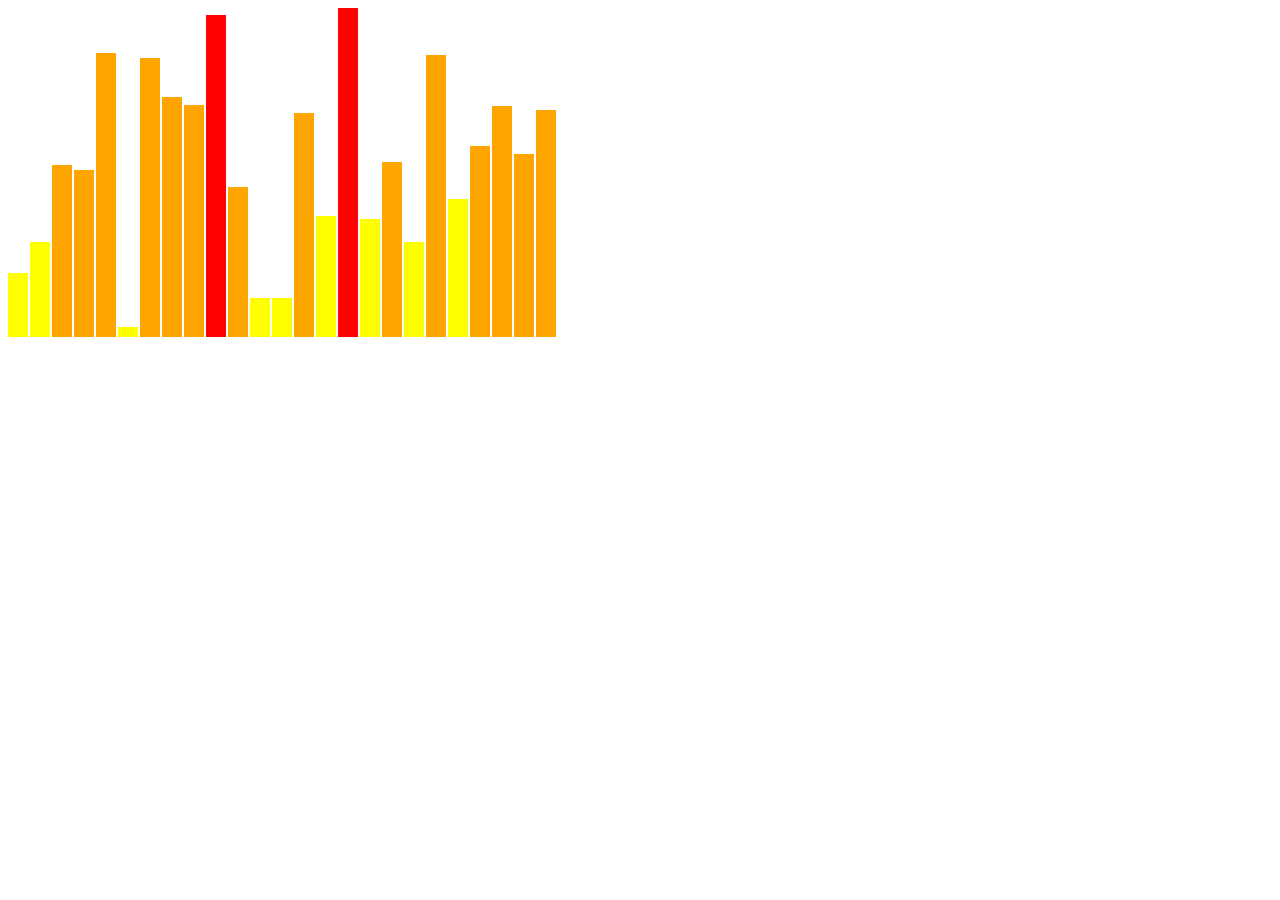
<file: javascript/randomData_SunriseScheme/index.html>
<!DOCTYPE html>
<html lang="en">
    <head>
        <meta charset="utf-8">
        <title>D3 Randomized Data, Color Coded</title>
        <script type="text/javascript" src="d3/d3.v3.js"></script>
    </head>
    <body>

<!--the following script generates randomized data which is used to generate divs as "bars" in a bar graph. The color of the bar depends on the value of the data item-->

    <script type="text/javascript">

    var dataset = [];
    for(var i=0; i<25; i++) { //array will consist of 25 items
      var newNumber = Math.random() *70; //Max = 70
      dataset.push(newNumber);
    }


    d3.select("body").selectAll("div")
      .data(dataset)
      .enter()
      .append("div")
      .attr("class","bar")

      .style("height",function(d){
        var barHeight= d*5; //scale x5
        return barHeight + "px";


      })


      .style("background-color", function(d) {
        if (d>=30 && d<60) { //orange if 30-59
            return "orange";
        }
        else if (d>=50) { //red if 50+ (50-70)
          return "red";
        }

        else{
          return "yellow"; //yellow if 1-29
        }});



        </script>

<style>
div.bar{
  display: inline-block;
  width:20px;
  height: 75px;
  margin-right: 2px;

}
</style>


    </body>
</html>
</file>
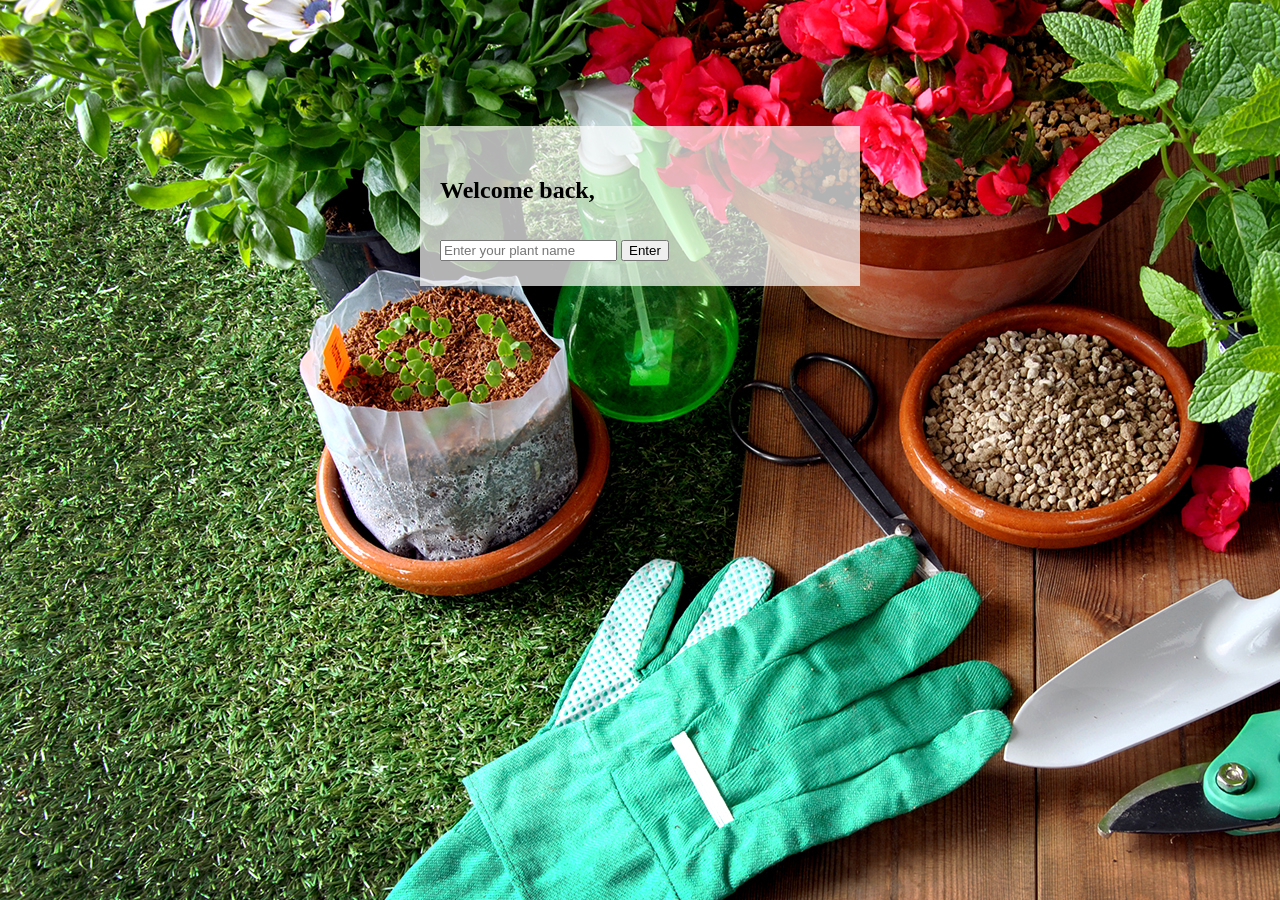
<file: javascript/newAuthentication/YourPlants/index.html>
<head>
  <!-- installing Firebase Simple Login -->
  <script src="https://cdn.firebase.com/js/simple-login/1.6.4/firebase-simple-login.js" ></script>
  <!-- installing Firebase library if needed -->
  <script src='https://cdn.firebase.com/js/client/2.2.1/firebase.js'> </script>
  <link rel="stylesheet" href="../css/style.css">

</head>

<body>

<div id="container">

    <div id="header">
    </div> <!--closes header-->

    <div id= "greeting">
      <h2>Welcome back, </h2>
      <h2 id="greetName" />
    </div> <!--closes greeting-->

    <div id="YourPlantsDiv">
      <input type="text" id="plant1Name" placeholder="Enter your plant name" />
      <input type = "button" value="Enter" onclick="addPlant()" /></br>
    </div> <!--closes YourPlantsDiv-->

</div> <!--closes container-->
<script src="../FirebaseLogIn.js"></script>




</body>
</file>
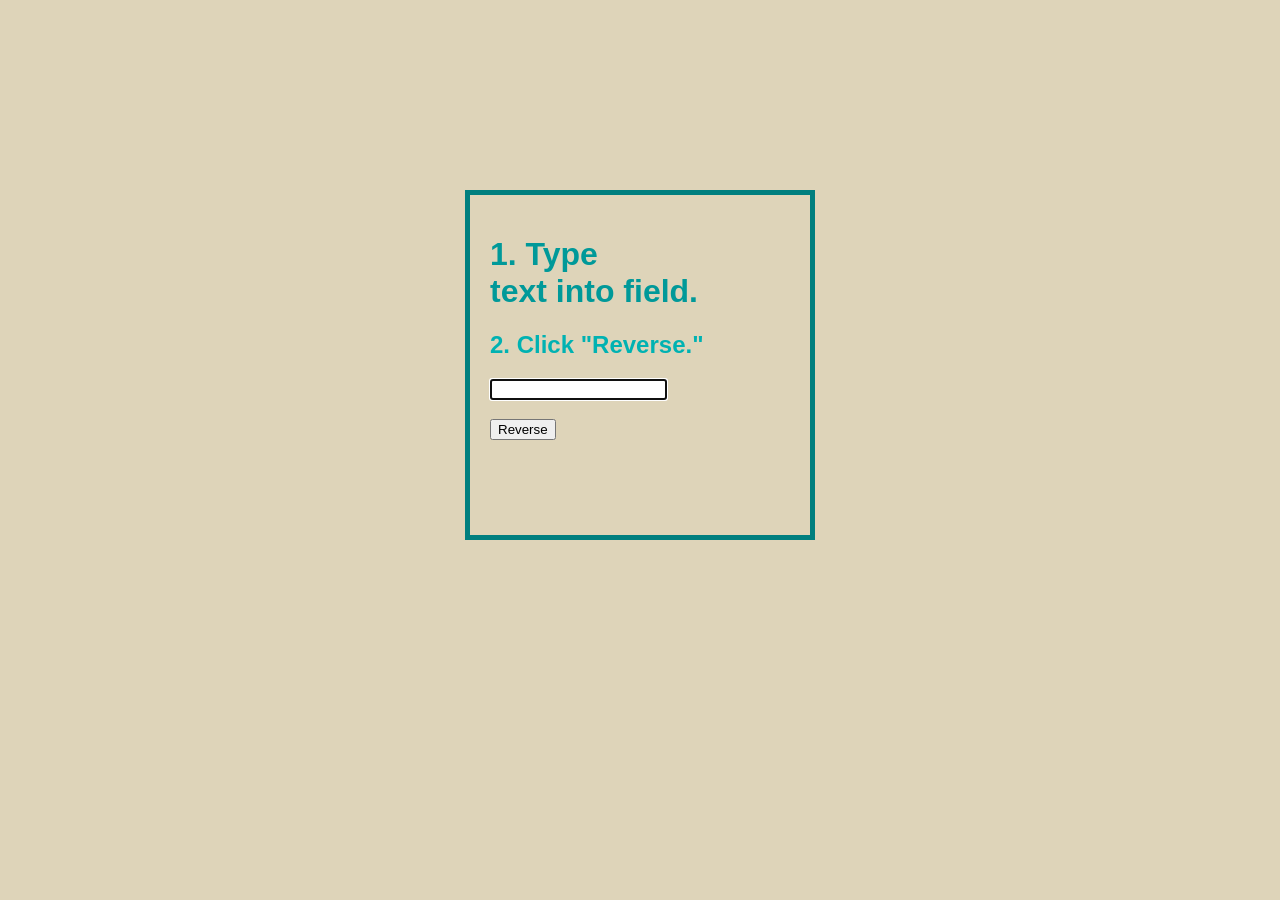
<file: javascript/reverseButton.html>
<!DOCTYPE html>
<html>
<head>
	<title>String Reverser</title>

</head>
<body>
<div class ="container">
	<h1>1. Type </br>text into field.</h1>
	<h2>2. Click "Reverse."</h2>

	<input type="text" id="enteredText" autofocus/>
	<h3 id="validation"></h3>
	<button onclick=reverseFunction()>Reverse</button>
	<p id="output"></p>

</div> <!--Closes container div-->

<style>
h1{
	color:#009999;
}

h2{
	color:#00b2b2;
}

h3{
	color:#ff4d4d;
	font-style: italic;
}

body{
	background-color: #DED4B9;
	font-family: "Arial";
}

.container{
	position:relative;
	width:300px;
	margin: 0 auto;
	/*background-color: black;*/
	margin-top: 15%;
	height:300px;
	border-width: 5px;
	border-style: solid;
	border-color: #007f7f;
	padding:20px;

}
</style>


</body>

<script>

	var invalid = "Please enter text.";

	function reverse(s) {
	var o = '';
	for (var i = s.length - 1; i >= 0; i--)
		o += s[i];
	return o;
	} //closes reverse

	function reverseFunction() {

	var input = document.getElementById("enteredText").value;
	var reversed = reverse(input);

	if(input.length==0 || input == ""){
		document.getElementById("validation").innerHTML = invalid;
		document.getElementById("output").innerHTML = "";
	} else{
		document.getElementById("output").innerHTML = reversed;
		document.getElementById("validation").innerHTML = "";}

	} //closes reverseFuction
</script>

</html>
</file>
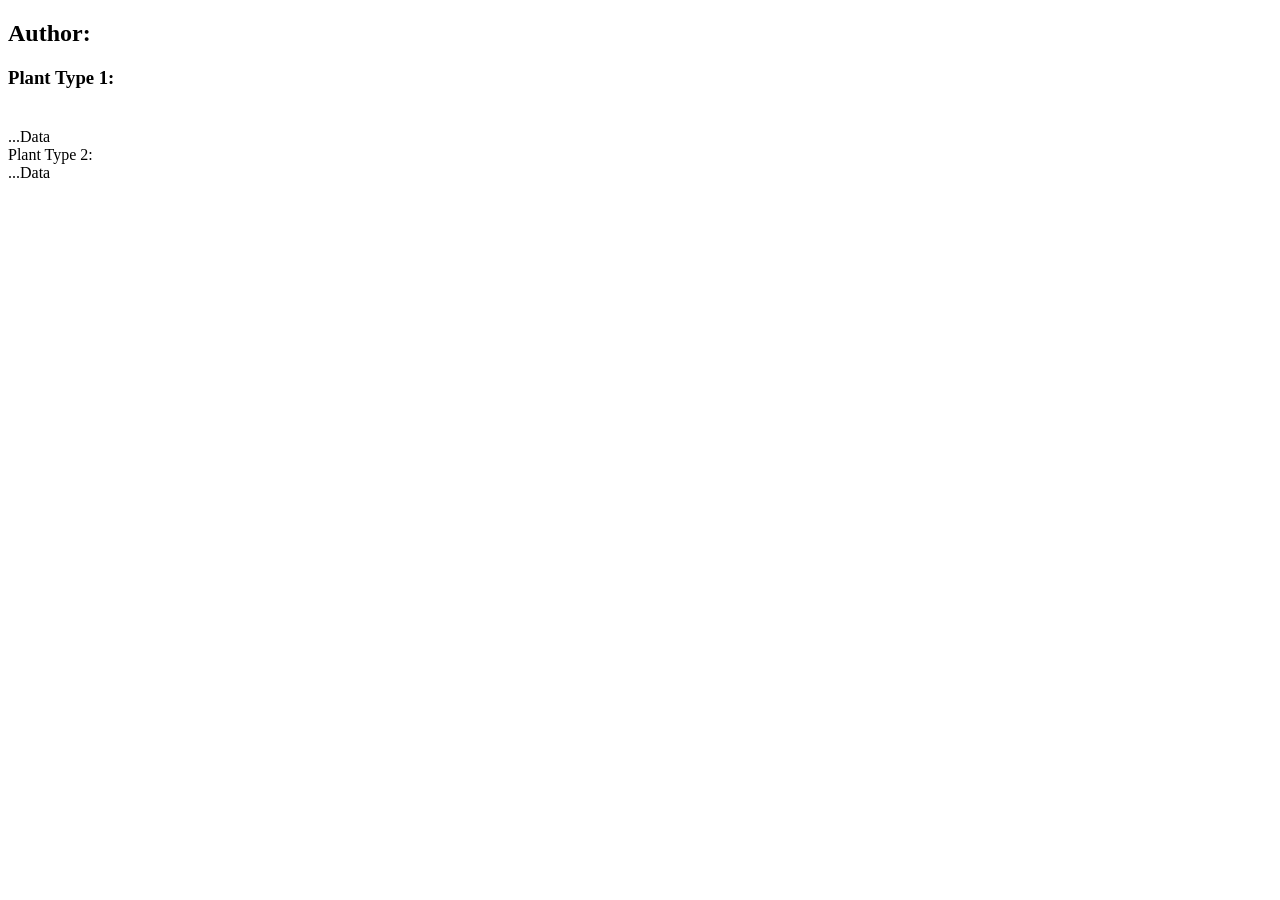
<file: javascript/newAuthentication/YourPlants/UserProfile.html>
<!DOCTYPE html>
<head>
  <!-- installing Firebase Simple Login -->
  <script src="https://cdn.firebase.com/js/simple-login/1.6.4/firebase-simple-login.js" ></script>
  <!-- installing Firebase library if needed -->
  <script src='https://cdn.firebase.com/js/client/2.2.1/firebase.js'> </script>

  <script>
    function greeting(UserName) {
      document.write("Welcome, " + UserName);
    }

    // var plantName1 = "pineapple";

  </script>

</head>

<body>
  <div class="two-thirds column">
    <!-- <fieldset> -->

    <!-- </fieldset> -->
<h2 id = "authorIDlabel">Author:</h2>
<h2 id = "authorID"/>


<h3 id = "plant1label"> Plant Type 1: </h4>
<h4 id="plant1"></h4>
<br/>
...Data
<br/>

Plant Type 2:
<br/>
...Data
<br/>
  </div>

</body>

<!-- My javascript from "firebase-simple-login" info on GitHub -->
<script src="../FirebaseLogIn.js"></script>


<script> //Trying to get user name and data to display

// COULDN'T FIGURE OUT HOW TO DISPLAY DATA FROM FIREBASE
var locRef = new Firebase("https://blinding-fire-9819.firebaseio.com/posts");

locRef.on("child_added", function(snapshot, prevChildKey) {
  var newPost = snapshot.val();


  console.log("Author: " + newPost.author);
  console.log("Title: " + newPost.title);

  // var newAuthor = author;
  // var newPost = title;
  // document.write("Author: " + newPost.author);  //not correct        var User = document.getElementById('mailNew1').value;
  // changePlantName(newAuthor, newPost); //sends variables from this function into a different function
  // changePlantName(variableToPass1, variableToPass2); //sends variables from this function into a different function

});



User="John Smith";

greeting(User);


var changePlantName = function(){
  var plantName1 = "pineapple";
  document.getElementById("plant1").innerHTML = newPlantName;
}
</script>
</file>
<file: javascript/newAuthentication/css/style.css>
body{
background-image:url(../images/growWithUsRes.jpg);
}


#container{
	/*color:white;*/
	position:relative;
	width:400px;
	margin: 0 auto;
	background-color: rgba(255, 255, 255, 0.7);
	margin-top: 10%;
  line-height: 2;
	padding: 20px;




}


/*#username{
/*display: i;
position: absolute;*/
left: 110px;

}

#pwd{
position: relative;
	left: 110px;

}*/

/*#newAccountRegister{
display: none;

}*/
</file>
